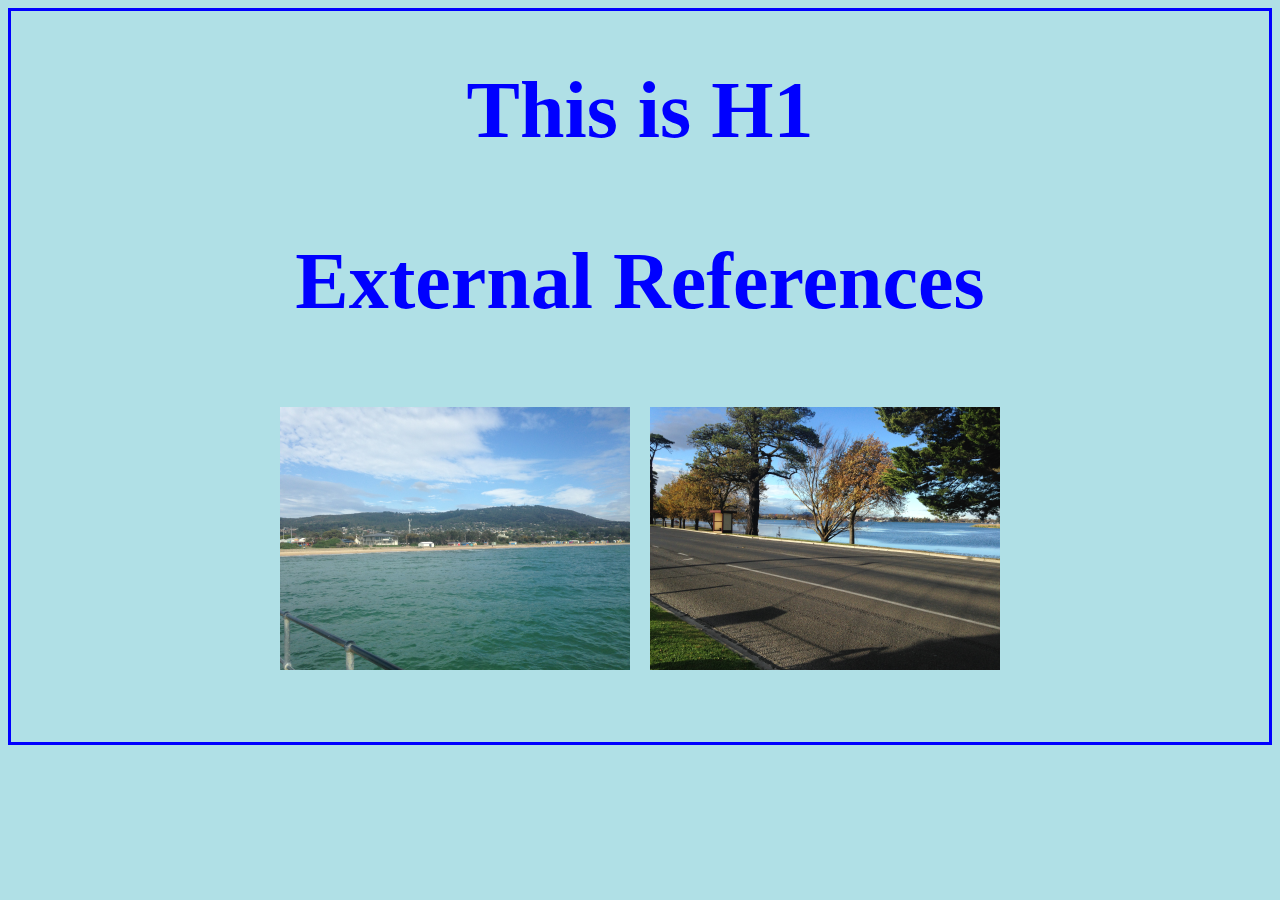
<file: index.html>
<!DOCTYPE html>
<html>
<head> 
 <title>/this is the home page</title>
 <link rel="stylesheet" href="css/stylea.css">
</head>
<body>
 <h1>This is H1<h1/>
 <p>External References</p>
 <img src="images/dromana.png">
 <img src="images/lake wendouree.png">
</body>
</html>
</file>
<file: css/stylea.css>
body   {background-color: powderblue;
       color: blue;
       font-family: aerial;
       font-size: 30pt;
       text-align: center;
       border-style: solid;
       border-width: 5px
       padding: 50px;        
}
</file>
